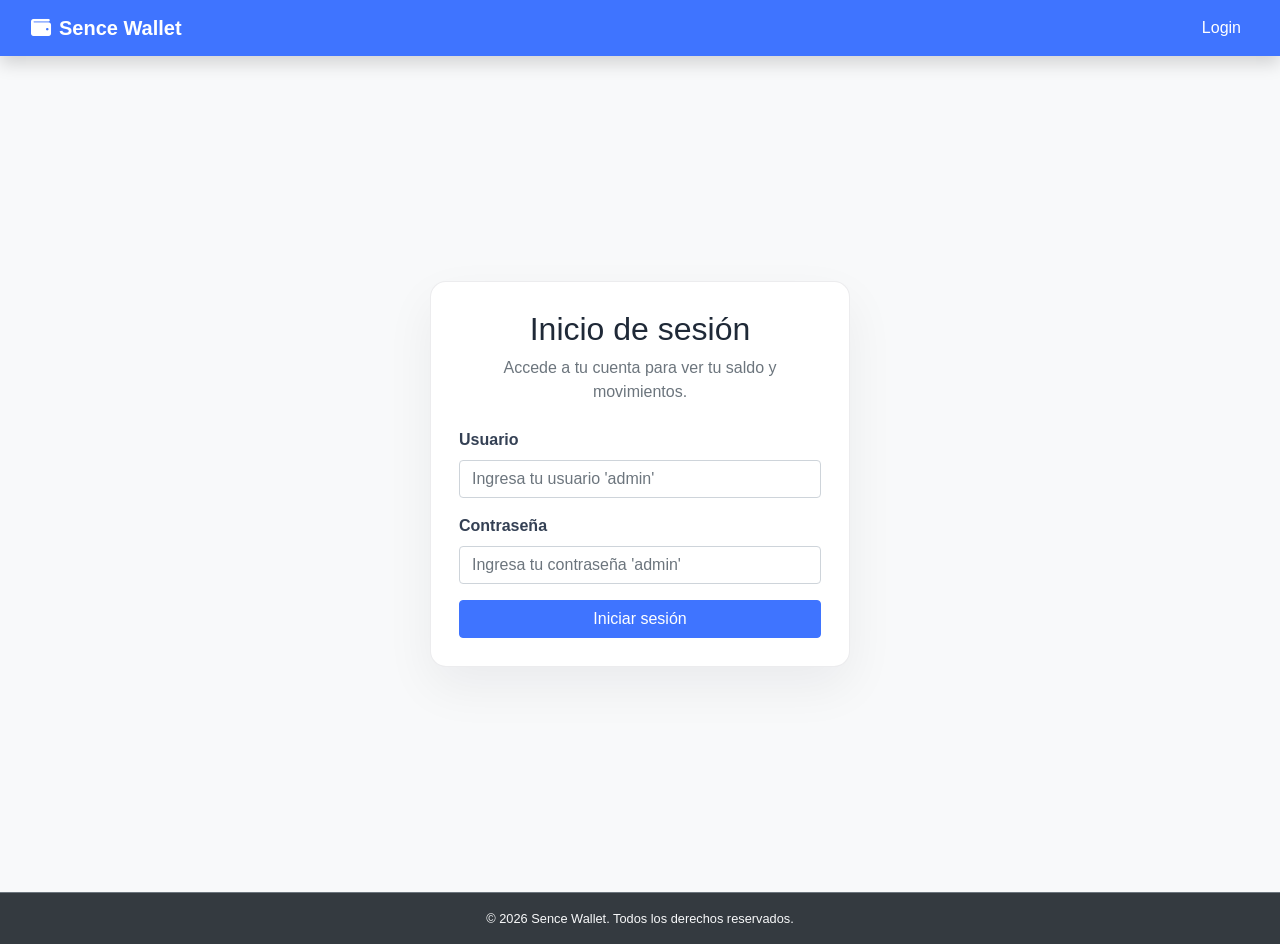
<file: web/layout/master.html>
<!DOCTYPE html>
<html lang="es">
<head>
    <meta charset="UTF-8">
    <meta name="viewport" content="width=device-width, initial-scale=1.0">
    <title>Sence Wallet - Master Layout</title>
    <link rel="stylesheet" href="https://maxcdn.bootstrapcdn.com/bootstrap/4.5.2/css/bootstrap.min.css">
    <link rel="stylesheet" href="https://cdnjs.cloudflare.com/ajax/libs/font-awesome/6.0.0/css/all.min.css">
    <link rel="stylesheet" href="../../css/estilos.css">
</head>
<body class="d-flex flex-column m-0 p-0">
    <!-- Navbar Container -->
    <div id="navbar-container"></div>

    <!-- Contenido principal -->
    <main class="flex-grow-1 bg-light">
        <div class="container-fluid py-5">
            <div id="page-content" class="app-content">
                <!-- El contenido de cada página irá aquí -->
            </div>
        </div>
    </main>

    <!-- Footer Container -->
    <div id="footer-container" class="mt-auto"></div>

    <!-- Scripts -->
    <script src="https://code.jquery.com/jquery-3.5.1.slim.min.js"></script>
    <script src="https://cdn.jsdelivr.net/npm/popper.js@1.16.1/dist/umd/popper.min.js"></script>
    <script src="https://cdn.jsdelivr.net/npm/bootstrap@4.5.2/dist/js/bootstrap.min.js"></script>
    <script src="../../web/layout/layout.js"></script>
</body>
</html>
</file>
<file: css/estilos.css>
﻿/* Estilos globales para toda la aplicación */
* {
    margin: 0;
    padding: 0;
    box-sizing: border-box;
}

html, body {
    min-height: 100%;
    font-family: 'Segoe UI', 'Helvetica Neue', Arial, sans-serif;
    background: #eef2f8;
    color: #1f2937;
}

body {
    display: flex;
    flex-direction: column;
    min-height: 100vh;
}

main {
    flex: 1;
}

.navbar {
    background: #3f74ff !important;
}

.navbar-brand,
.navbar-nav .nav-link {
    color: #ffffff !important;
}

.navbar-nav .nav-link:hover {
    color: #ebf2ff !important;
}

.app-content {
    max-width: 1100px;
    margin: 0 auto;
}

.page-card {
    background: #ffffff;
    border: 1px solid rgba(15, 23, 42, 0.08);
    border-radius: 1rem;
    box-shadow: 0 20px 50px rgba(15, 23, 42, 0.06);
    padding: 1.75rem;
}

.card .card-body {
    padding: 1.75rem;
}

h2,
h3 {
    color: #1f2937;
}

.form-group label {
    font-weight: 600;
    color: #344054;
}

.btn-primary {
    background-color: #3f74ff;
    border-color: #3f74ff;
}

.btn-primary:hover,
.btn-primary:focus {
    background-color: #335fe6;
    border-color: #2f58d0;
}

.btn-secondary {
    background-color: #6c757d;
    border-color: #6c757d;
}

.btn-outline-secondary {
    color: #374151;
    border-color: #d1d5db;
}

.btn-outline-secondary:hover,
.btn-outline-secondary:focus {
    color: #111827;
    background-color: #e5e7eb;
}

.list-group-item {
    border: none;
    border-radius: 0.75rem;
    margin-bottom: 0.75rem;
    background: #f8fafc;
}

.list-group-item:last-child {
    margin-bottom: 0;
}

.page-header {
    margin-bottom: 1.5rem;
}

.page-actions {
    gap: 0.75rem;
}

footer {
    padding: 1rem 0;
    background: #f8fafc;
    color: #4b5563;
}

.redirect-legend {
    color: #335fe6;
    font-weight: 600;
}

.contact-item {
    cursor: pointer;
    transition: background-color 0.2s, box-shadow 0.2s;
}

.contact-item:hover {
    background: #eef2ff;
}

.contact-item-selected {
    background: #dbeafe !important;
    box-shadow: inset 0 0 0 2px #3f74ff;
}

.send-legend {
    color: #335fe6;
    font-weight: 600;
}

.send-legend-error {
    color: #dc3545;
}

.movement-item {
    padding: 1rem 1.25rem;
}

.movement-amount {
    font-weight: 700;
    white-space: nowrap;
    margin-left: 1rem;
}

.movement-amount-in {
    color: #198754;
}

.movement-amount-out {
    color: #dc3545;
}

.form-feedback {
    display: block;
    text-align: center;
    margin-top: 1rem;
    font-weight: 600;
}

.form-feedback-error {
    color: #dc3545;
}

.form-feedback-success {
    color: #198754;
}

.form-control.is-invalid {
    border-color: #dc3545;
}

.balance-panel,
.summary-panel {
    background: #f8fafc;
    border: 1px solid rgba(15, 23, 42, 0.08);
    border-radius: 0.75rem;
    padding: 1.25rem;
}

.balance-amount {
    color: #3f74ff;
    font-weight: 700;
}

.menu-card .btn-block {
    padding-top: 0.75rem;
    padding-bottom: 0.75rem;
}

@media (max-width: 767.98px) {
    .page-card,
    .menu-card .card-body {
        padding: 1.25rem;
    }

    .page-actions {
        flex-direction: column;
        align-items: stretch !important;
    }

    .page-actions .btn {
        width: 100%;
    }

    .movement-amount {
        margin-left: 0;
        margin-top: 0.5rem;
    }

    .movement-item .d-flex {
        flex-direction: column;
    }
}
</file>
